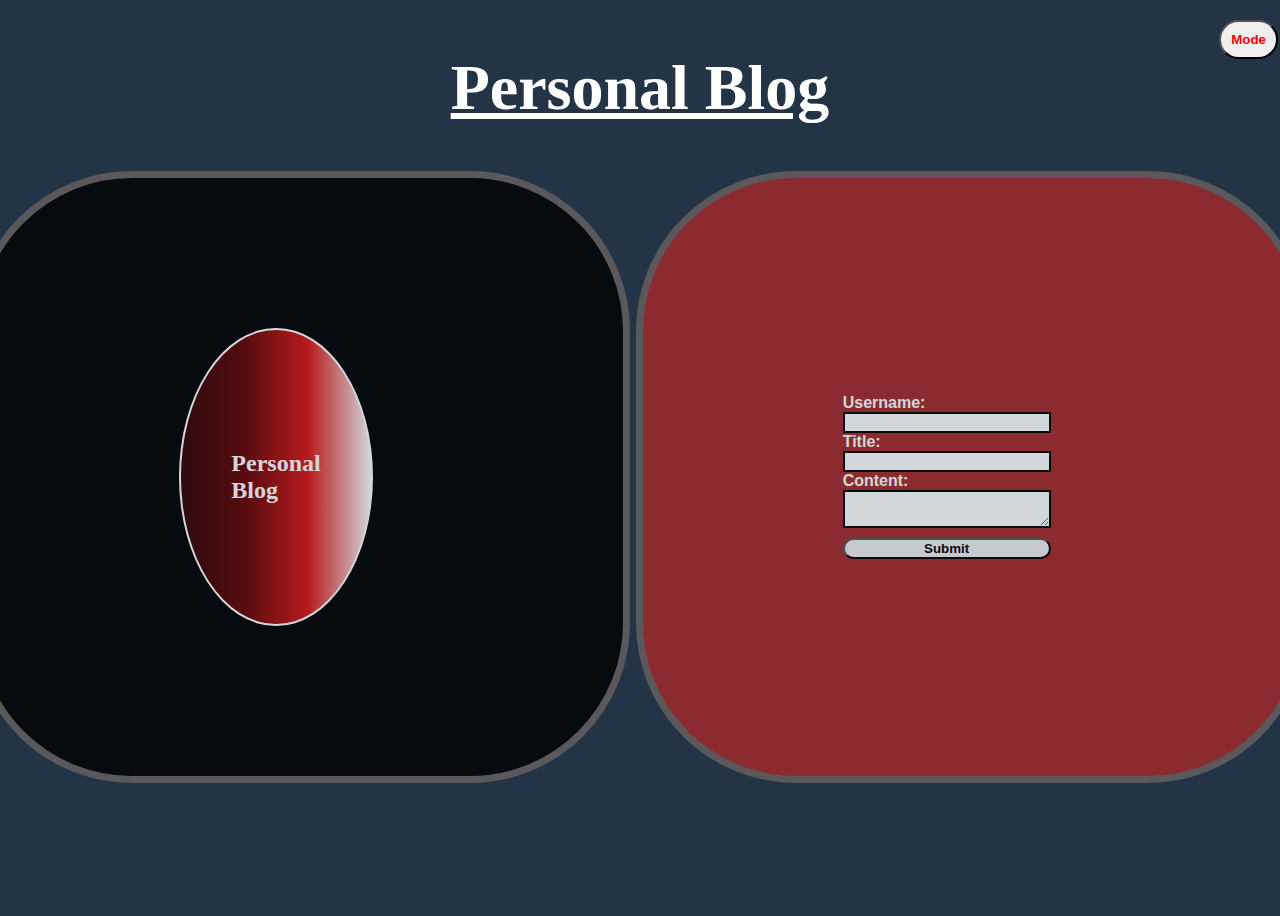
<file: index.html>
<!-- Declaration -->
<!DOCTYPE html>
<html lang="en">
<!-- Meta data -->

<head>
    <meta charset="UTF-8">
    <meta name="viewport" content="width=device-width, initial-scale=1.0">
    <title>Personal Blog</title>
    <link rel="stylesheet" href="./assets/css/style.css">
    <link rel="stylesheet" href="./assets/css/form.css">
</head>
<!-- Body element -->

<body class="container dark">
    <!-- Header Element with <h1> Page title and Dark/Light mode button -->
    <header>
        <h1 class="h1">Personal Blog</h1>
        <button class="mode" id="darkmode">Mode</button>
    </header>
    <!-- Main form content with inputs/labels and submit button -->
    <main>
        <!-- Section element with created circle Img and sub title  -->
        <section class="left">
            <div class="circle">
                <h2>Personal Blog</h2>
            </div>
        </section>
        <!-- Main content form section -->
        <section class="content">
            <form id="form">
                <div class="text">
                    <label for="uername">Username:</label>
                    <input type="text" id="username">
                </div>
                <div class="text-1">
                    <label for="title">Title:</label>
                    <input type="text" id="title">
                </div>
                <div class="text-2">
                    <label for="content">Content:</label>
                    <textarea type="text" id="content"></textarea>
                </div>
                <div>
                    <button class="button">Submit</button>
                    <div id="message">Please complete Form</div>
                </div>
            </form>
        </section>
    </main>
    <!-- Js links -->
    <script src="./assets/js/script.js"></script>
    <script src="./assets/js/logic.js"></script>
</body>

</html>
</file>
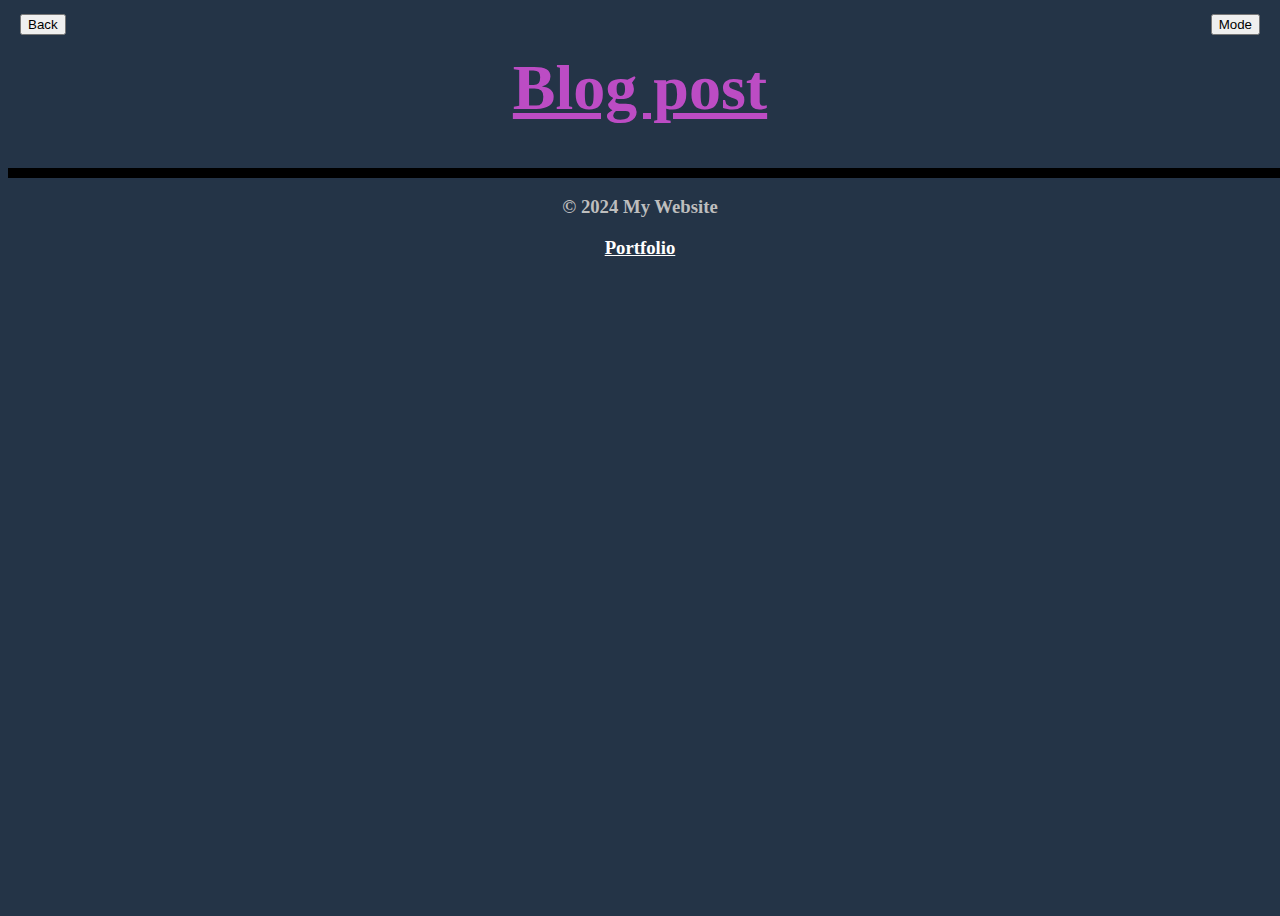
<file: blog.html>
<!-- Delaration -->
<!DOCTYPE html>
<html lang="en">
<!-- meta data -->

<head>
    <meta charset="UTF-8">
    <meta name="viewport" content="width=device-width, initial-scale=1.0">
    <title>Document</title>
    <link rel="stylesheet" href="./assets/css/blog.css">
    <link rel="stylesheet" href="./assets/css/form.css">
</head>
<!-- body element -->

<body class="container dark">
    <!-- header element  with both back button and dark/light mode buttons-->
    <header>
        <h1>Blog post</h1>
        <div class="darkmode">
            <button class="mode" id="darkmode">Mode</button>
        </div>
        <div class="btnback">
            <button class="back">Back</button>
        </div>
    </header>
    <!-- main element where sotred form information is displayed on the page -->
    <main id="main-container">
        <Section class="section" id="posts"></Section>
    </main>
    <!-- js links -->
    <script src="./assets/js/blog.js"></script>
    <script src="./assets/js/logic.js"></script>
</body>
<!-- footer element where coppyright info is stored and a link to my portfolio page -->
<footer class="footer">
    <h3>
        <p>&copy; 2024 My Website</p>
    </h3>
    <h3><a href=" https://travishaynie.github.io/My-Portfolio/">Portfolio</a></h3>
</footer>

</html>
</file>
<file: assets/css/style.css>
body {
    background-color: rgb(248, 244, 250);
}

img {
    position: absolute;
    width: 100%;
    z-index: -1;
}


header {
    font-family: serif;
    font-size: xx-large;
    color: rgb(255, 255, 255);
    display: flex;
    flex-direction: column;
    align-items: center;

}

.h1 {
    text-decoration: underline;
}

main {
    display: flex;
    justify-content: center;
}

.left {
    background-color: rgb(0, 0, 0);
}

.content {
    background-color: rgb(165, 42, 42);
}

.left,
.content {
    margin: 3px;
    border: 7px solid rgb(105, 98, 98);
    padding: 150px 250px 150px 200px;
    opacity: 0.8;
    border-radius: 10rem;
}

.left:hover {
    box-shadow: 5px 5px 150px red;
}

.content:hover {
    box-shadow: 5px 5px 150px white;
}

h2 {
    color: white;
}

.circle {
    background-color: rgb(157, 241, 22);
    padding: 100px 50px;
    border-radius: 100%;
    border: 2px solid white;
    background: linear-gradient(to right, rgba(255, 3, 3, 0.189), rgba(147, 4, 4, 0.67), rgb(221, 19, 19), rgb(255, 255, 255));
}


.mode {
    position: absolute;
    padding: 10px 10px 10px 10px;
    top: 20px;
    right: 2px;
    border-radius: 3rem;
    color: red;
    font-weight: bolder;
}

#username,
#title,
#content {
    color: red;
    display: block;
}

#message {
    display: none;
    color: red;
}

@media screen and (max-width: 670px) {
    main {
        display: flex;
        flex-direction: column;
    }

    h1 {
        display: none;
    }

    .circle {
        position: absolute;
        top: 40px;
        right: 210px;
    }

}
</file>
<file: assets/css/form.css>
.content {
   display: flex;
   flex-direction: column;
   justify-content: space-around;

 }

 /* Form submission css */
 input,
 textarea {
   display: flex;
   width: 200px;
   border: 2px solid black;

 }

 /* Form submission css */
 label {
   font-family: sans-serif;
   font-weight: bolder;
   color: white;
 }

 /* submit button */
 .button {
   font-weight: bold;
   border-radius: 2rem;
   margin-top: 10px;
   width: 100%;
 }

 .section {
   width: 100%;
   border: 5px solid black;
 }

 /* dark mode JS */
 .dark {
   background-color: #243447;
   height: 100vh;
   color: #bebebe;

 }


 /*Light Mode JS */
 .light {
   background-color: #f0ead6;
   color: black;
   height: 100vh;
 }
</file>
<file: assets/css/blog.css>
/* blog header */
header {
    font-family: serif;
    font-size: xx-large;
    color: rgb(188, 76, 196);
    display: flex;
    flex-direction: column;
    align-items: center;
    text-decoration: underline;
}

/* Dark mode and light mode button */
.darkmode {
    position: absolute;
    top: 0;
    right: 20px;
}

/* back button */
.btnback {
    position: absolute;
    top: 0;
    left: 20px;
}

/* posts sections */
.post {
    border: 4px solid #ff0000;
    padding: 10px;
    margin-bottom: 5px;
    background-color: rgba(255, 255, 255, 0.993);
    color: rgb(255, 0, 0);
}

.footer {
    text-align: center;
}

/* potfolio link */
a {
    color: white;
}
</file>
